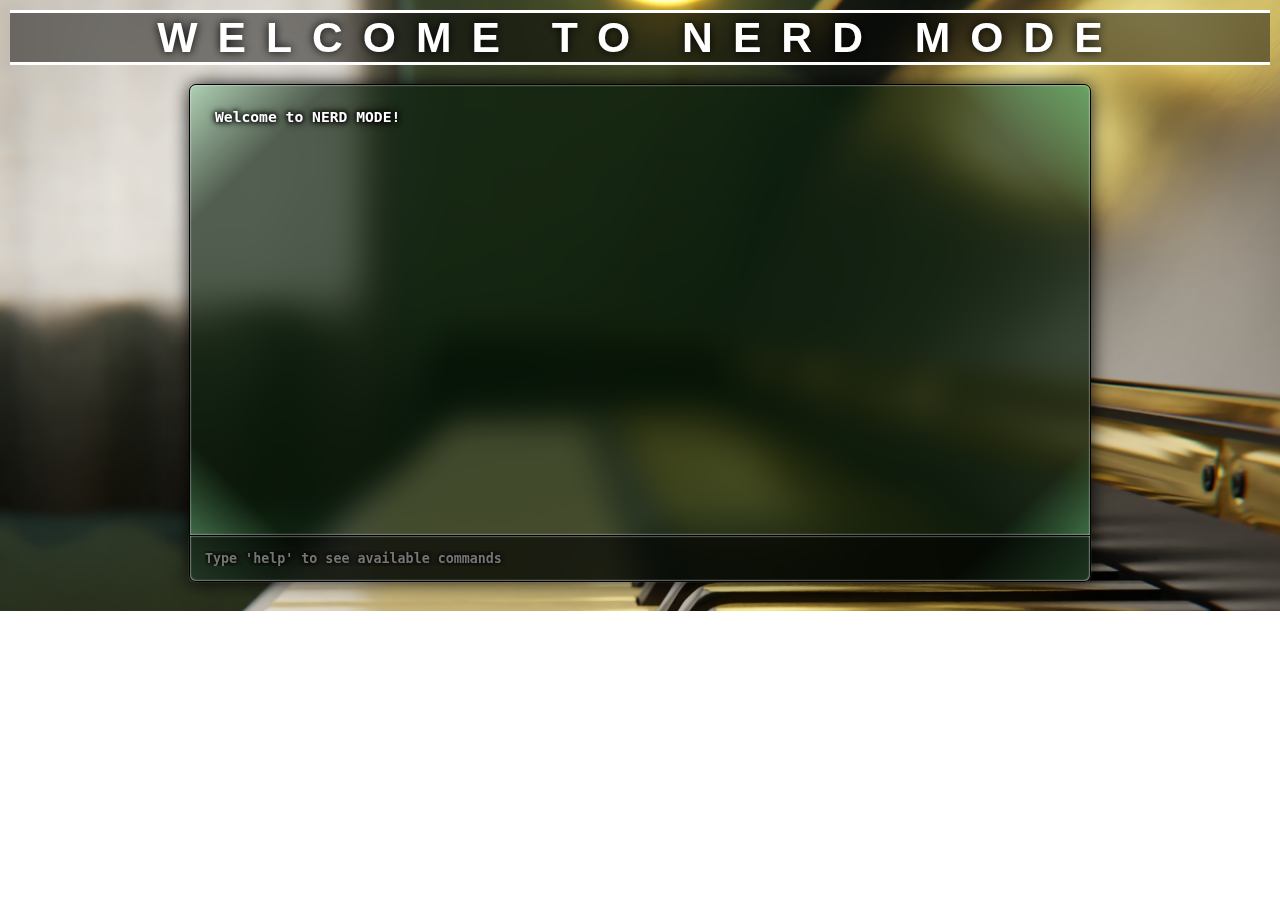
<file: nerd_mode.html>
<!DOCTYPE html>
<html>
    <head>
        <title>Thuan Hai Cong Ho</title>
        <meta charset="UTF-8">
        <meta name="viewport" content="width=device-width, initial-scale=1.0">
        <link rel="stylesheet" type="text/css" href="css/style.css"/>
        <link rel="stylesheet" type="text/css" href="css/nerd.css"/>
        <link rel="icon" href="img/small/avatar-small.png" type="image/icon type">
        <link rel="preconnect" href="https://fonts.gstatic.com">
        <link href="https://fonts.googleapis.com/css2?family=Pangolin&family=Raleway&display=swap" rel="stylesheet">
        <link href="https://fonts.googleapis.com/css2?family=Noto+Sans+Display&display=swap" rel="stylesheet">
    </head>
    <body>
        <div class="master-container">
            <div id="big-title">WELCOME TO NERD MODE</div>
            <div class="terminal-container">
                <div class="terminal">
                    <div class="terminal-result">
                        <p>Welcome to NERD MODE!</p>
                    </div>
                    <form>
                        <input id="terminal-input" type="text" placeholder="Type 'help' to see available commands", autocomplete="off">
                    </form>
                </div>
            </div>
        </div>
        <script src="js/main.js"></script>
    </body>
</html>
</file>
<file: css/style.css>
* {
  box-sizing: border-box;
}

html {
  scroll-behavior: smooth;
}

body {
  margin: 0;
  padding: 0;
  position: absolute;
  top: 0;
  right: 0;
  bottom: 0;
  left: 0;
  width: 100%;
  height: 100%;
  font-family: "Ubuntu", sans-serif;
  user-select: none;
}

h1 {
  font-size: 20pt !important;
  margin-left: 10px;
  color: #fff;
  text-shadow: 0 0 5px #000, 0 0 10px #000;
}

h1::after {
  content: "";
  width: 100%;
  height: 10px;
  position: relative;
  z-index: 10;
  background-color: #fff7;
}

h2 {
  font-size: 18pt !important;
  margin-left: 10px;
  color: #fff;
  text-shadow: 0 0 5px #000, 0 0 10px #000;
}

p {
  font-size: 11pt !important;
  color: #fff;
  text-shadow: 0 0 5px #000, 0 0 5px #000;
  line-height: 1.7em;
  margin: 1em 2em;
}

p a {
  text-decoration: none;
  color: aqua;
  text-shadow: 0 0 5px #000;
}

p a:hover {
  text-decoration: underline;
}

.master-container {
  background-image: url("../img/piano-1.jpg");
  background-repeat: no-repeat;
  background-size: cover;
  background-attachment: fixed;
  padding: 10px;
}

#nav-bar {
  display: flex;
  flex-wrap: wrap;
  justify-content: center;
  max-width: 1100px;
  width: 100%;
  margin: 10px auto;
  border-bottom-left-radius: 6px;
  border-bottom-right-radius: 6px;
  backdrop-filter: blur(10px);
  -webkit-backdrop-filter: blur(10px);
  border: solid 1px #000a;
  box-shadow: 0 0 15px #000, inset 0 0 1px 1px #fffa;
  background-color: #0009;
  background-image: linear-gradient(180deg, #ddd6 10%, #0000 55%);
  position: sticky;
  top: 0;
  z-index: 11;
}

.window.green::before,
.window.green > .title-bar {
  background-color: #0b5a08;
}

.window {
  max-width: 1100px;
  width: 100%;
  margin: 10px auto;
}

.window-content {
  width: 100%;
  border: solid 1px #000;
  box-shadow: 0 0 1px 1px #fffa;
  padding-left: 30px;
  padding-right: 30px;
  position: relative;
  background-color: #0000;
  z-index: 10;
}

.window-body {
  background: linear-gradient(#555, #333) !important;
}

.grid-container {
  display: flex;
  flex-wrap: wrap;
  justify-content: space-evenly;
  margin: 10px;
}

.grid-item-content {
  margin: 10px;
}

.grid-item img {
  width: 100%;
  position: relative;
  border: solid 1px #000;
  display: block;
  box-shadow: 0 0 1px 1px #fffa;
  z-index: 10;
}

.grid-item {
  width: 180px;
  margin: 10px;
  border-radius: 5px;
  border: solid 1px #000a;
  box-shadow: inset 0 0 1px 1px #fffa, 0 0 20px #000;
  background-image: linear-gradient(180deg, #0000, #fff7 50%, #0000 55%);
  text-decoration: none;
  transition: filter 0.3s;
  position: relative;
}

.grid-item::after {
  content: "";
  position: absolute;
  top: 0;
  left: 0;
  right: 0;
  bottom: 0;
  border-radius: 5px;
  box-shadow: inset 0 0 1px 1px #fffa, 0 0 20px #85ff85;
  background-color: #58ff2e33;
  background-image: linear-gradient(180deg, #0000, #fffa 50%, #0000 55%),
    radial-gradient(ellipse at bottom, #fff9 20%, #0000 80%);
  opacity: 0;
  transition: opacity 0.5s;
}

.grid-item:hover::after {
  opacity: 1;
  transition: opacity 0.3s;
}

.grid-item:active {
  filter: brightness(0.7) contrast(1.7);
}

.description {
  text-align: center;
  color: #000;
  font-weight: bold;
  text-shadow: 0 0 5px #fff, 0 0 10px #fff, 0 0 10px #fff;
  margin-top: 10px;
  position: relative;
  z-index: 10;
  font-size: 1em;
}

.YoutubeVideo {
  position: relative;
  overflow: hidden;
  box-shadow: 0 0 15px #000;
  margin: 25px auto;
  width: fit-content;
}

#big-title {
  font-size: 32pt;
  font-weight: bold;
  text-transform: uppercase;
  letter-spacing: 20px;
  color: #fff;
  text-shadow: 0 0 10px #000;
  text-align: center;
  border-top: solid 3px #fff;
  border-bottom: solid 3px #fff;
  backdrop-filter: blur(20px);
  -webkit-backdrop-filter: blur(20px);
  background-color: #0007;
  display: block;
  position: relative;
}

#avatar {
  float: right;
  position: relative;
  border: solid 1px #000;
  border-radius: 6px;
  margin: 20px;
  box-shadow: inset 0 0 1px 1px #fffa, 0 0 10px #000;
  background-color: #0003;
  background-image: linear-gradient(180deg, #0000, #fff8 50%, #0000 55%);
}

#avatar::after {
  content: "";
  position: absolute;
  top: 0;
  right: 0;
  bottom: 0;
  left: 0;
  border-radius: 6px;
  background-color: #58ff2e33;
  box-shadow: inset 0 0 1px 1px #fffa, 0 0 20px #77ff77;
  background-image: linear-gradient(180deg, #0000, #fff7 50%, #0000 55%),
    radial-gradient(ellipse at bottom, #fff7 30%, #0000 70%);
  transition: opacity 0.5s;
  opacity: 0;
}

#avatar:hover::after {
  opacity: 1;
  transition: opacity 0.3s;
}

#avatar img {
  width: 150px;
  margin: 10px;
  position: relative;
  z-index: 10;
  border-radius: 5px;
  border: solid 1px #000;
  box-shadow: 0 0 1px 1px #fffa;
}

.button {
  width: fit-content;
  padding: 10px 20px;
  margin: 5px;
  color: #000;
  font-size: 1em;
  font-weight: bold;
  text-shadow: 0 0 5px #fff, 0 0 10px #fff, 0 0 10px #fff;
  background-color: #3333;
  background-image: linear-gradient(180deg, #fff7 10%, #0000 60%);
  border: solid 1px #000;
  border-radius: 5px;
  box-shadow: inset 0 0 1px 1px #fffa, 0 0 1px 1px #fffa;
  text-decoration: none;
  position: relative;
  transition: filter 0.5s;
}

.button::after {
  content: "";
  position: absolute;
  z-index: -1;
  top: 0;
  right: 0;
  bottom: 0;
  left: 0;
  border-radius: 5px;
  text-decoration: none;
  box-shadow: inset 0 0 1px 1px #fffa, 0 0 15px #85ff6c;
  background-color: #58ff2e33;
  background-image: linear-gradient(180deg, #fff7 10%, #0000 60%),
    radial-gradient(ellipse at bottom, #fff7 30%, #0000 70%);
  opacity: 0;
  transition: opacity 0.5s;
}

.button:hover::after {
  opacity: 1;
  transition: opacity 0.3s;
}

.button:active {
  filter: brightness(0.7) contrast(1.7);
}

.dl-buttons {
  display: flex;
  flex-wrap: wrap;
  justify-content: space-evenly;
}

/* Scrollbar Customisation */
::-webkit-scrollbar {
  width: 15px;
}

::-webkit-scrollbar-track {
  background: #333;
  border: solid 1px #000;
  box-shadow: inset 0 0 5px #000;
  background-image: linear-gradient(-90deg, #fff3, #0000);
}

::-webkit-scrollbar-thumb {
  background: #111;
  border: solid 1px #000;
  border-radius: 3px;
  box-shadow: inset 0 0 2px #fff, 0 0 5px #000;
  background-image: linear-gradient(90deg, #fff5, #0000);
}

::-webkit-scrollbar-thumb:hover {
  background: #0b5a08;
  box-shadow: inset 0 0 5px #fff, 0 0 5px #000;
  background-image: linear-gradient(90deg, #fff5, #0000);
}

::-webkit-scrollbar-thumb:active {
  background: #10800c;
  background-image: linear-gradient(90deg, #fff5, #0000);
}
</file>
<file: css/nerd.css>
.terminal p {
    font-family: monospace;
    font-size: 10pt;
    margin: 5px;
    text-shadow: 0 0 5px #000, 0 0 5px #000, 0 0 10px #000;
}

.terminal-container {
    margin: 20px auto;
    max-width: 900px;
    width: 100%;
    font-weight: bold;
 }

.terminal {
    background: linear-gradient(-45deg,#00000000 90% 0, #d6ffddb4),
                linear-gradient(45deg,#00000000 90% 0, #7edb8c96),
                linear-gradient(135deg,#00000000 90% 0, #78dd8796),
                linear-gradient(-135deg,#00000000 90% 0, #8bdd9796);
    backdrop-filter: blur(15px);
    -webkit-backdrop-filter: blur(15px);
    width: 100%;
    border-radius: 6px;
    box-shadow: inset 0 0 2px #fff, 0 0 20px #000;
    outline: 1px solid #000;
    background-color: #061b09a9;
}

.terminal-result {
    width: 100%;
    height: 450px;
    padding: 15px 20px;
    overflow-y: auto;
    resize: none;
    border: none;
    line-height: 5px;
    display: block;
    word-break: break-all;
}

.userEnteredText {
    font-size: 10pt;
    color: #cccbcb9a;
}

input[type="text"] {
    width: 100%;
    height: fit-content;
    padding: 15px;
    margin: 0;
    border: none;
    outline: none;
    border-bottom-left-radius: 6px;
    border-bottom-right-radius: 6px;
    font-size: 10pt;
    background-color: #0000009d;
    color: white;
    font-family: monospace;
    vertical-align: middle;
    font-weight: bold;
    text-shadow: 0 0 5px #000, 0 0 5px #000;
    box-shadow: inset 0 0 2px #fff, 0 0 2px #fff;
    border-top: solid 1px #000;
}

.errorText {
    color: rgb(255, 75, 75);
}
</file>
